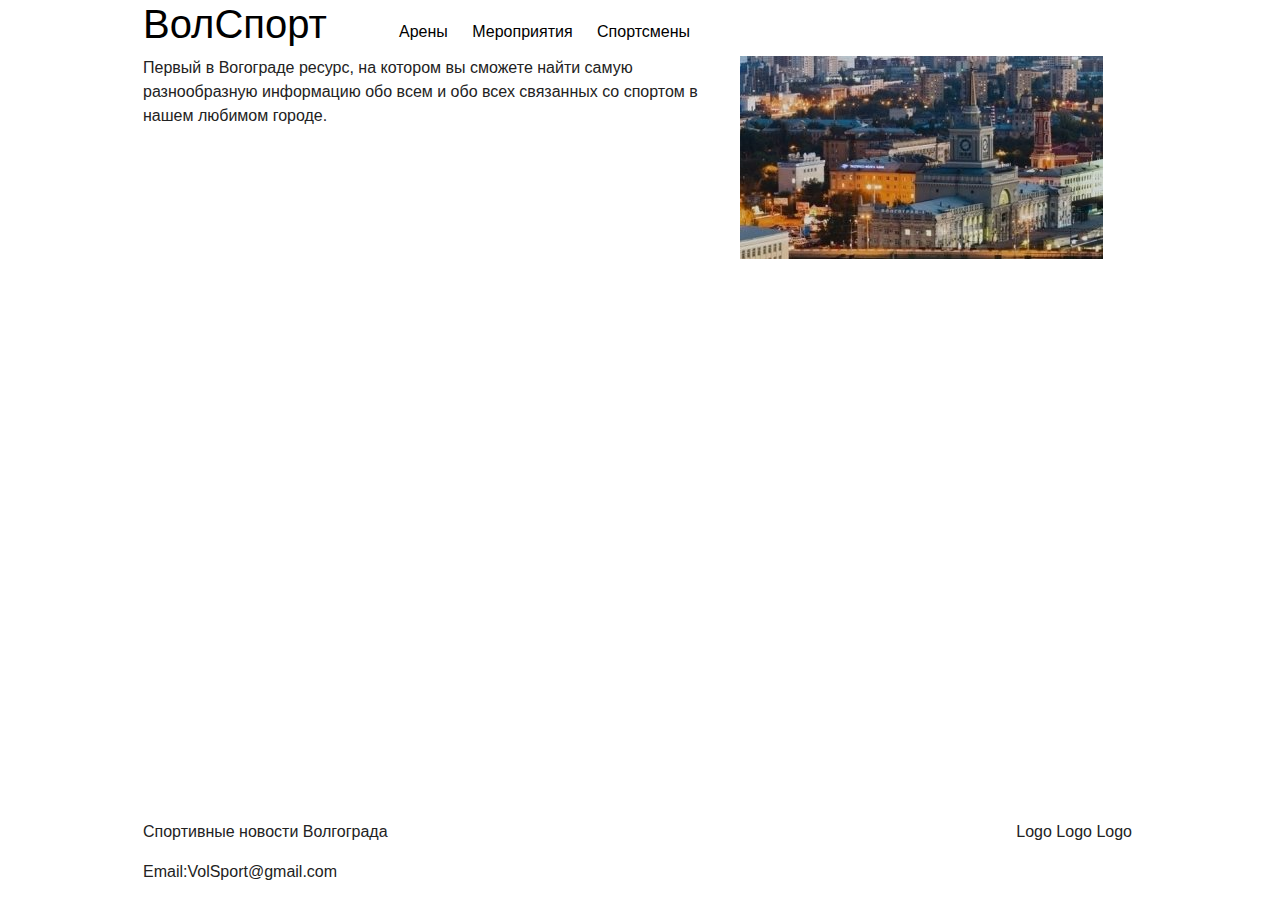
<file: index.html>
<!doctype html>
<html lang="ru">
  <head>
    <!-- Required meta tags -->
    <meta charset="utf-8">
    <meta name="viewport" content="width=device-width, initial-scale=1, shrink-to-fit=no">

    <link rel="stylesheet" href="css/bootstrap.min.css">

   <!--  <script src="https://code.jquery.com/jquery-3.3.1.slim.min.js" integrity="sha384-q8i/X+965DzO0rT7abK41JStQIAqVgRVzpbzo5smXKp4YfRvH+8abtTE1Pi6jizo" crossorigin="anonymous"></script>

  <script src="https://cdnjs.cloudflare.com/ajax/libs/popper.js/1.14.7/umd/popper.min.js" integrity="sha384-UO2eT0CpHqdSJQ6hJty5KVphtPhzWj9WO1clHTMGa3JDZwrnQq4sF86dIHNDz0W1" crossorigin="anonymous"></script>

  <script src="https://stackpath.bootstrapcdn.com/bootstrap/4.3.1/js/bootstrap.min.js" integrity="sha384-JjSmVgyd0p3pXB1rRibZUAYoIIy6OrQ6VrjIEaFf/nJGzIxFDsf4x0xIM+B07jRM" crossorigin="anonymous"></script> -->

  <link rel="stylesheet" href="css/main.css">
    <title>Hello, world!</title>
  </head>
  <body>
      <div class="container">

      
        <!-- Header -->
        <div class="row">
          <div class="col-md-3">
            <a class="logo" href="index.html"><h1>ВолСпорт</h1></a>
          </div>
          <div class="col-md-5">
            <div class="navigation">
              <a href="stadium.html">Арены</a>
              <a href="event.html">Мероприятия</a>
              <a href="players.html">Спортсмены</a>
            </div>
          </div>
        </div>
        <!--/Header-->

        <!--Main-->
        <div class="row">
          <div class="col-md-7">
            <p>
              Первый в Вогограде ресурс, на котором вы сможете найти самую разнообразную информацию обо всем и обо всех связанных со спортом в нашем любимом городе.
            </p>
          </div>
          <div class="col-md-5">
            <img src="src\sity.jpeg" alt="Тут Должна Быть Картинка">
          </div>
        </div>
        <!--/Main-->

        <!--Footer-->
        <div class="footer">
          <div class="row">
            <div class="col-md-4">
              <p>Спортивные новости Волгограда</p>
              <p>Email:VolSport@gmail.com</p>
            </div>
            <div class="col-md-4"></div>
            <div class="col-md-4">Logo Logo Logo</div>
          </div>
        </div>
        <!--/Footer-->
      </div>    
  </body>
</html>
</file>
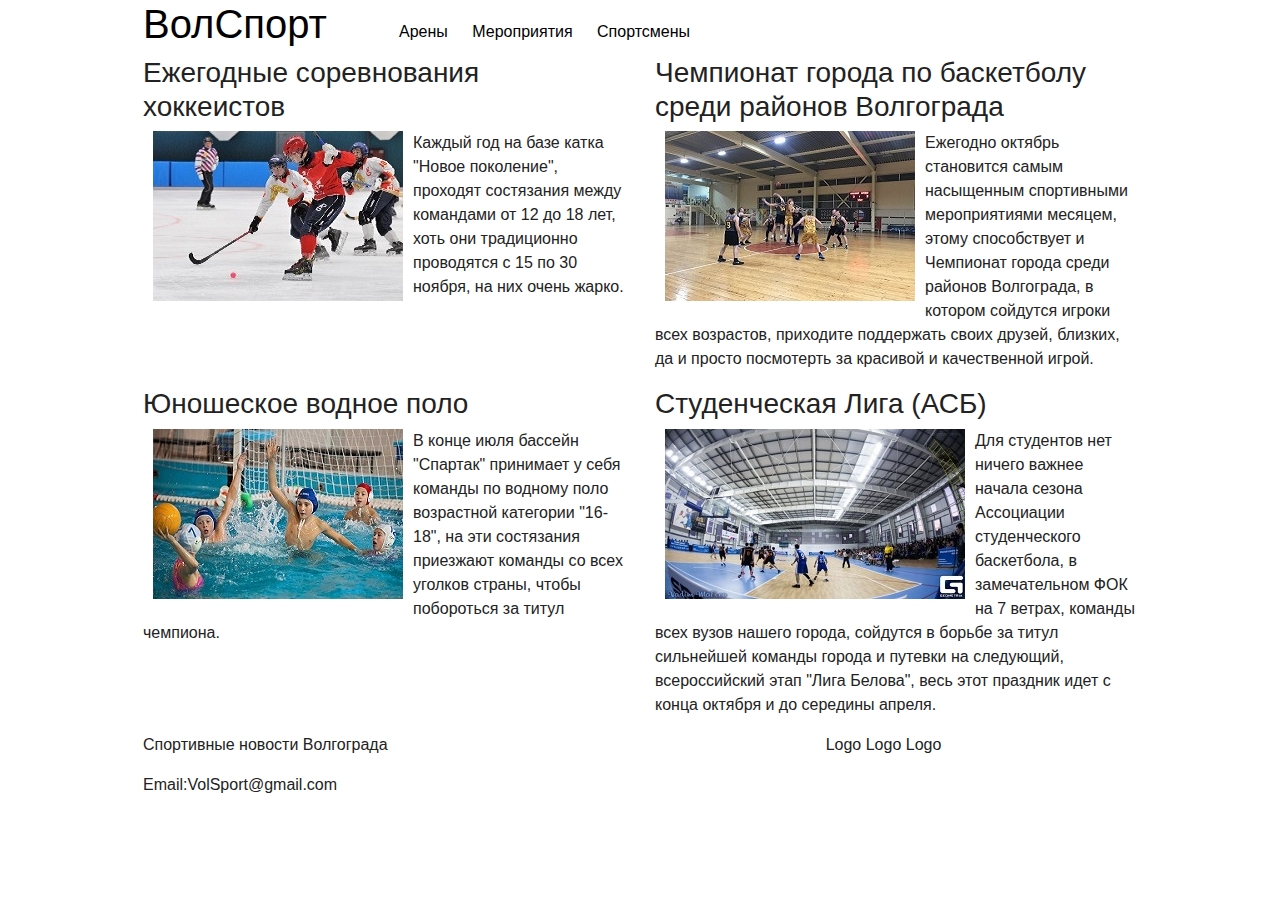
<file: event.html>
<!doctype html>
<html lang="ru">
  <head>
   <!-- Required meta tags -->
    <meta charset="utf-8">
    <meta name="viewport" content="width=device-width, initial-scale=1, shrink-to-fit=no">

    <link rel="stylesheet" href="css/bootstrap.min.css">

    <!-- <script src="https://code.jquery.com/jquery-3.3.1.slim.min.js" integrity="sha384-q8i/X+965DzO0rT7abK41JStQIAqVgRVzpbzo5smXKp4YfRvH+8abtTE1Pi6jizo" crossorigin="anonymous"></script>

  <script src="https://cdnjs.cloudflare.com/ajax/libs/popper.js/1.14.7/umd/popper.min.js" integrity="sha384-UO2eT0CpHqdSJQ6hJty5KVphtPhzWj9WO1clHTMGa3JDZwrnQq4sF86dIHNDz0W1" crossorigin="anonymous"></script>

  <script src="https://stackpath.bootstrapcdn.com/bootstrap/4.3.1/js/bootstrap.min.js" integrity="sha384-JjSmVgyd0p3pXB1rRibZUAYoIIy6OrQ6VrjIEaFf/nJGzIxFDsf4x0xIM+B07jRM" crossorigin="anonymous"></script> -->

  <link rel="stylesheet" href="css/main.css">
    <title>Hello, world!</title>
  </head>
  <body>
  		<div class="container">
  		
  			<!-- Header -->
  			<div class="row">
  				<div class="col-md-3">
  					<a class="logo" href="index.html"><h1>ВолСпорт</h1></a>
  				</div>
  				<div class="col-md-5">
  					<div class="navigation">
  						<a href="stadium.html">Арены</a>
  						<a href="event.html">Мероприятия</a>
  						<a href="players.html">Спортсмены</a>
  					</div>
  				</div>
  			</div>
  			<!--/Header-->

  			<!--Main-->
        <div class="row">
            <div class="col-md-6 test">
              <h3>Ежегодные соревнования хоккеистов</h3>
              <p> <img src="src/event1.jpg" alt="Картинка" align="left" hspace="10"> Каждый год на базе катка "Новое поколение", проходят состязания между командами от 12 до 18 лет, хоть они традиционно проводятся с 15 по 30 ноября, на них очень жарко.</p>
            </div>
            <div class="col-md-6">
              <h3>Чемпионат города по баскетболу среди районов Волгограда</h3>
              <p><img src="src/event2.jpg" alt="Картинка" align="left" hspace="10">
                Ежегодно октябрь становится самым насыщенным спортивными мероприятиями месяцем, этому способствует и Чемпионат города среди районов Волгограда, в котором сойдутся игроки всех возрастов, приходите поддержать своих друзей, близких, да и просто посмотерть за красивой и качественной игрой.</p>  
            </div>
        </div>
        <div class="row">
            <div class="col-md-6">
              <h3>Юношеское водное поло</h3>
              <p><img src="src/event3.jpg" alt="Картинка" align="left" hspace="10">
                В конце июля бассейн "Спартак" принимает у себя команды по водному поло возрастной категории "16-18", на эти состязания приезжают команды со всех уголков страны, чтобы побороться за титул чемпиона. </p>  
            </div>
            <div class="col-md-6">
              <h3>Студенческая Лига (АСБ) </h3>
              <p> <img src="src/event4.jpg" alt="Картинка " align="left" hspace="10">
                Для студентов нет ничего важнее начала сезона Ассоциации студенческого баскетбола, в замечательном ФОК на 7 ветрах, команды всех вузов нашего города, сойдутся в борьбе за титул сильнейшей команды города и путевки на следующий, всероссийский этап "Лига Белова", весь этот праздник идет с конца октября и до середины апреля.</p>  
            </div>
        </div>
  			<!--/Main-->

        <!--Footer-->
  			<div class="footer std">
  				<div class="row">
  					<div class="col-md-4">
  						<p>Спортивные новости Волгограда</p>
  						<p>Email:VolSport@gmail.com</p>
  					</div>
  					<div class="col-md-4"></div>
  					<div class="col-md-4">Logo Logo Logo</div>
  				</div>
  			</div>
        <!--/Footer-->
  		</div>		
  </body>
</html>
</file>
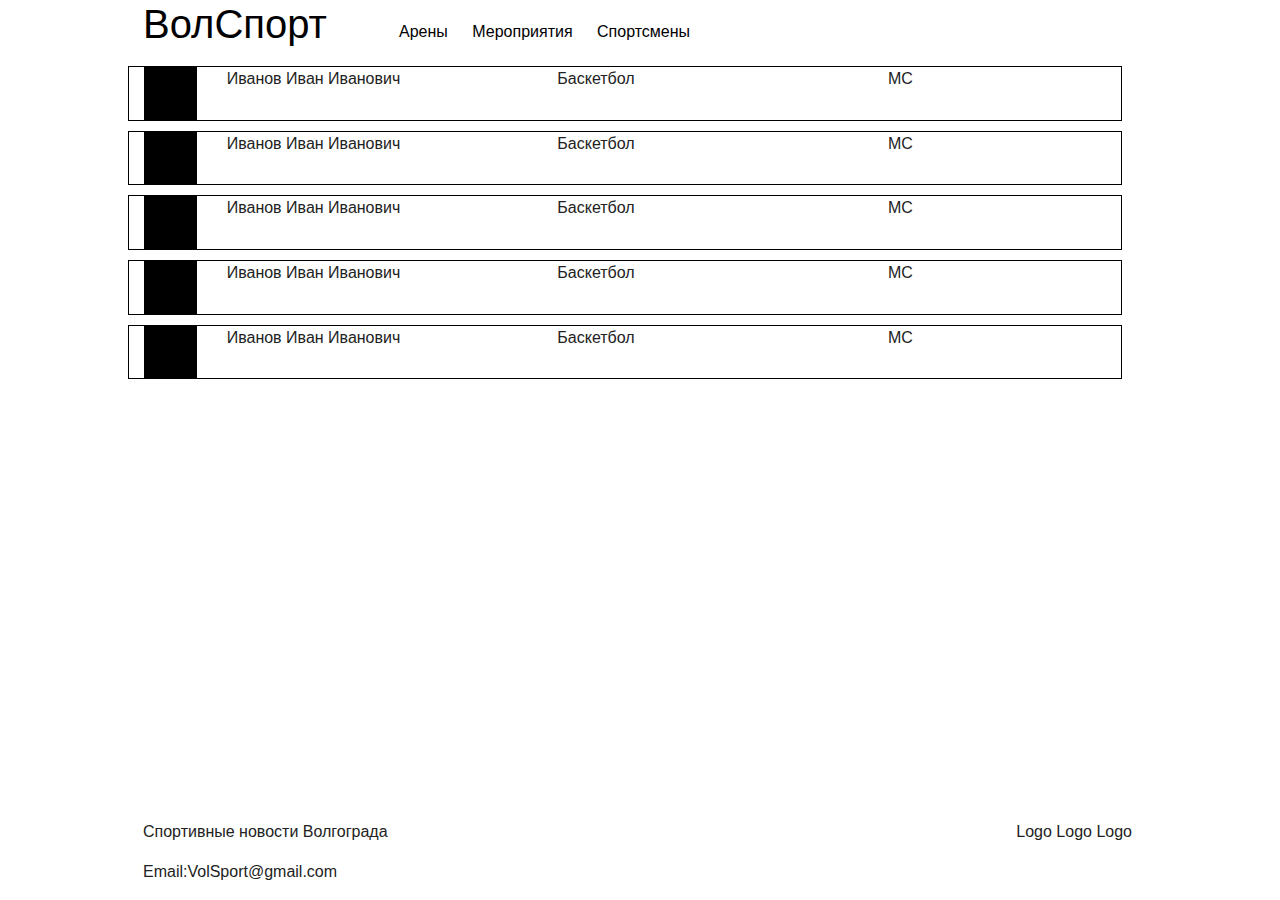
<file: players.html>
<!doctype html>
<html lang="ru">
  <head>
   <!-- Required meta tags -->
    <meta charset="utf-8">
    <meta name="viewport" content="width=device-width, initial-scale=1, shrink-to-fit=no">

    <link rel="stylesheet" href="css/bootstrap.min.css">

    <!-- <script src="https://code.jquery.com/jquery-3.3.1.slim.min.js" integrity="sha384-q8i/X+965DzO0rT7abK41JStQIAqVgRVzpbzo5smXKp4YfRvH+8abtTE1Pi6jizo" crossorigin="anonymous"></script>

  <script src="https://cdnjs.cloudflare.com/ajax/libs/popper.js/1.14.7/umd/popper.min.js" integrity="sha384-UO2eT0CpHqdSJQ6hJty5KVphtPhzWj9WO1clHTMGa3JDZwrnQq4sF86dIHNDz0W1" crossorigin="anonymous"></script>

  <script src="https://stackpath.bootstrapcdn.com/bootstrap/4.3.1/js/bootstrap.min.js" integrity="sha384-JjSmVgyd0p3pXB1rRibZUAYoIIy6OrQ6VrjIEaFf/nJGzIxFDsf4x0xIM+B07jRM" crossorigin="anonymous"></script> -->

  <link rel="stylesheet" href="css/main.css">
    <title>Hello, world!</title>
  </head>
  <body>
  		<div class="container">
  		
  			<!-- Header -->
  			<div class="row">
  				<div class="col-md-3">
  					<a class="logo" href="index.html"><h1>ВолСпорт</h1></a>
  				</div>
  				<div class="col-md-5">
  					<div class="navigation">
  						<a href="stadium.html">Арены</a>
  						<a href="event.html">Мероприятия</a>
  						<a href="players.html">Спортсмены</a>
  					</div>
  				</div>
  			</div>
  			<!--/Header-->

  			<!--Main-->
          <div class="row player">
            <img class="col-md-1 img_player" src="src/player1.jpeg">
            <p class="col-md-4 name_player">Иванов Иван Иванович</p>
            <p class="col-md-4 kind_of_sport">Баскетбол</p>
            <p class="col-md-3 rank_player">МС</p>
          </div>
          <div class="row player">
            <img class="col-md-1 img_player" src="src/player1.jpeg">
            <p class="col-md-4 name_player">Иванов Иван Иванович</p>
            <p class="col-md-4 kind_of_sport">Баскетбол</p>
            <p class="col-md-3 rank_player">МС</p>
          </div>
          <div class="row player">
            <img class="col-md-1 img_player" src="src/player1.jpeg">
            <p class="col-md-4 name_player">Иванов Иван Иванович</p>
            <p class="col-md-4 kind_of_sport">Баскетбол</p>
            <p class="col-md-3 rank_player">МС</p>
          </div>
          <div class="row player">
            <img class="col-md-1 img_player" src="src/player1.jpeg">
            <p class="col-md-4 name_player">Иванов Иван Иванович</p>
            <p class="col-md-4 kind_of_sport">Баскетбол</p>
            <p class="col-md-3 rank_player">МС</p>
          </div>
          <div class="row player">
            <img class="col-md-1 img_player" src="src/player1.jpeg">
            <p class="col-md-4 name_player">Иванов Иван Иванович</p>
            <p class="col-md-4 kind_of_sport">Баскетбол</p>
            <p class="col-md-3 rank_player">МС</p>
          </div>
  			<!--/Main-->

        <!--Footer-->
  			<div class="footer">
  				<div class="row">
  					<div class="col-md-4">
  						<p>Спортивные новости Волгограда</p>
  						<p>Email:VolSport@gmail.com</p>
  					</div>
  					<div class="col-md-4"></div>
  					<div class="col-md-4">Logo Logo Logo</div>
  				</div>
  			</div>
        <!--/Footer-->
  		</div>		
  </body>
</html>
</file>
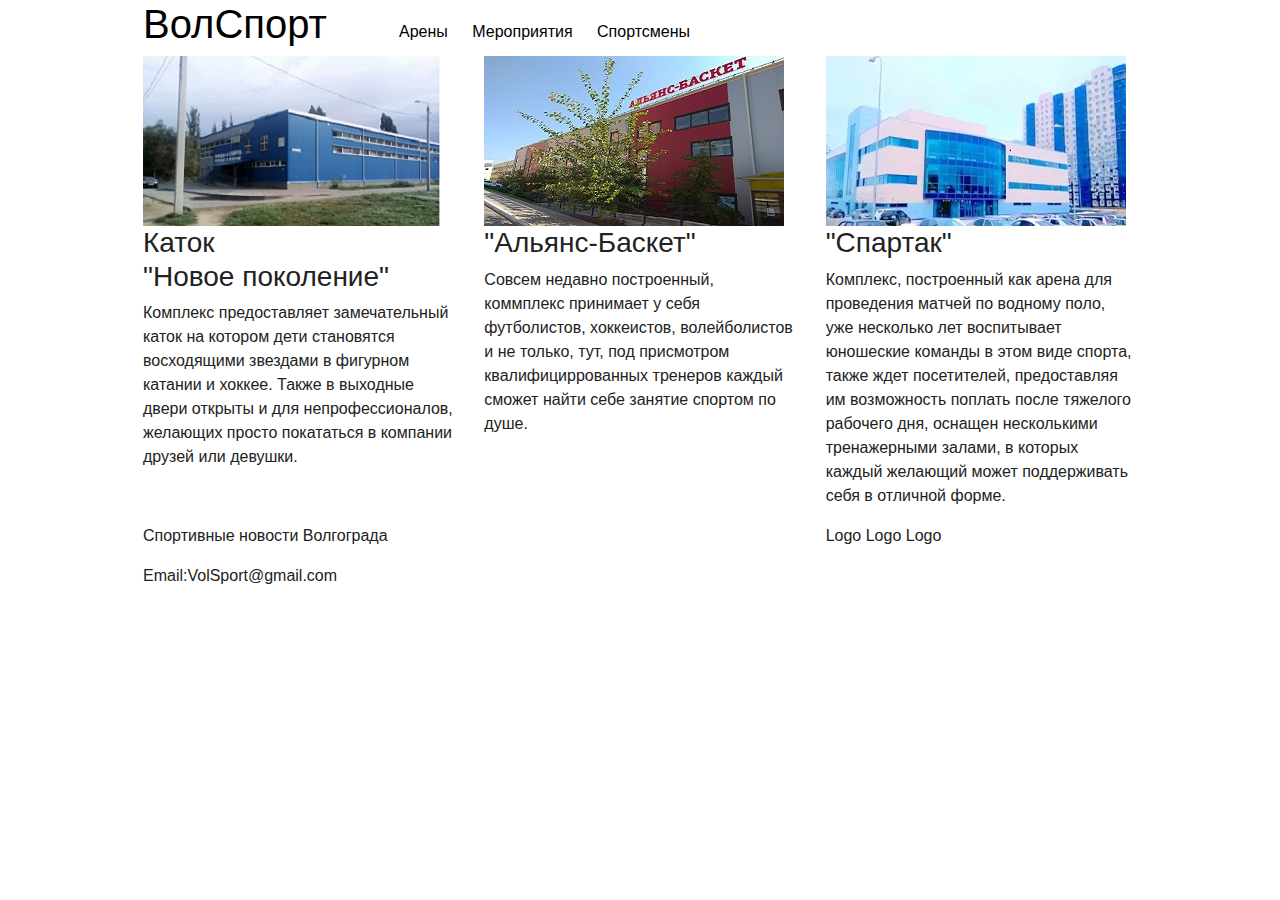
<file: stadium.html>
<!doctype html>
<html lang="ru">
  <!-- Required meta tags -->
    <meta charset="utf-8">
    <meta name="viewport" content="width=device-width, initial-scale=1, shrink-to-fit=no">

    <link rel="stylesheet" href="css/bootstrap.min.css">

   <!--  <script src="https://code.jquery.com/jquery-3.3.1.slim.min.js" integrity="sha384-q8i/X+965DzO0rT7abK41JStQIAqVgRVzpbzo5smXKp4YfRvH+8abtTE1Pi6jizo" crossorigin="anonymous"></script>

  <script src="https://cdnjs.cloudflare.com/ajax/libs/popper.js/1.14.7/umd/popper.min.js" integrity="sha384-UO2eT0CpHqdSJQ6hJty5KVphtPhzWj9WO1clHTMGa3JDZwrnQq4sF86dIHNDz0W1" crossorigin="anonymous"></script>

  <script src="https://stackpath.bootstrapcdn.com/bootstrap/4.3.1/js/bootstrap.min.js" integrity="sha384-JjSmVgyd0p3pXB1rRibZUAYoIIy6OrQ6VrjIEaFf/nJGzIxFDsf4x0xIM+B07jRM" crossorigin="anonymous"></script> -->

  <link rel="stylesheet" href="css/main.css">
    <title>ВолСпорт</title>
  </head>
  <body>
  		<div class="container">
  		
  			<!-- Header -->
  			<div class="row">
  				<div class="col-md-3">
  					<a class="logo" href="index.html"><h1>ВолСпорт</h1></a>
  				</div>
  				<div class="col-md-5">
  					<div class="navigation">
  						<a href="stadium.html">Арены</a>
  						<a href="event.html">Мероприятия</a>
  						<a href="players.html">Спортсмены</a>
  					</div>
  				</div>
  			</div>
  			<!--/Header-->

  			<!--Main-->
  			<div class="row">
          <div class="col-md-4">
            <img src="src/stadium1.jpg" alt="Картинка">
            <h3>Каток <br>"Новое поколение"</h3>
            <p>Комплекс предоставляет замечательный каток на котором дети становятся восходящими звездами в фигурном катании и хоккее. Также в выходные двери открыты и для непрофессионалов, желающих просто покататься в компании друзей или девушки.</p>
          </div>
          <div class="col-md-4">
            <img src="src/stadium2.jpg" alt="Картинка">
            <h3>"Альянс-Баскет"</h3>
            <p>Совсем недавно построенный, коммплекс принимает у себя футболистов, хоккеистов, волейболистов и не только, тут, под присмотром квалифициррованных тренеров каждый сможет найти себе занятие спортом по душе.</p>
          </div>
          <div class="col-md-4">
            <img src="src/stadium3.jpg" alt="Картинка">
            <h3>"Спартак"</h3>
            <p>Комплекс, построенный как арена для проведения матчей по водному поло, уже несколько лет воспитывает юношеские команды в этом виде спорта, также ждет посетителей, предоставляя им возможность поплать после тяжелого рабочего дня, оснащен несколькими тренажерными залами, в которых каждый желающий может поддерживать себя в отличной форме.</p>
          </div>   
        </div>
  			<!--/Main-->

        <!--Footer-->
  			<div class="footer std">
  				<div class="row">
  					<div class="col-md-4">
  						<p>Спортивные новости Волгограда</p>
  						<p>Email:VolSport@gmail.com</p>
  					</div>
  					<div class="col-md-4"></div>
  					<div class="col-md-4">Logo Logo Logo</div>
  				</div>
  			</div>
        <!--/Footer-->
  		</div>		
  </body>
</html>
</file>
<file: css/main.css>
body, html {
	width: 100%;
	height: 100%;
	font-family: sans-serif;
	color: #222;

}

.class1 {
	background-color: red;
}

.container {
	width: 80%;
}

.navigation {
	padding-top: 20px;
}

.navigation a {
	margin-right: 20px;
	text-decoration: none;
	color: black;
}

.navigation a:hover,
.logo {
	text-decoration: underline;
}

.footer{
	position: absolute;
	bottom: 0;
	width: 100%;
}

.std{
	position: relative;
	
	width: 100%;
}

.logo {
	text-decoration: none;
	color: black;
}

.logo:hover {
	text-decoration: none;
	color: black;
}

.player {
	border: 1px solid black;
	width: 100%;
	margin-top: 10px;
}

img .event {
	margin: 10px;
}
.img_player {
	
}
.name_player {

}

.rank_player {

}
</file>
